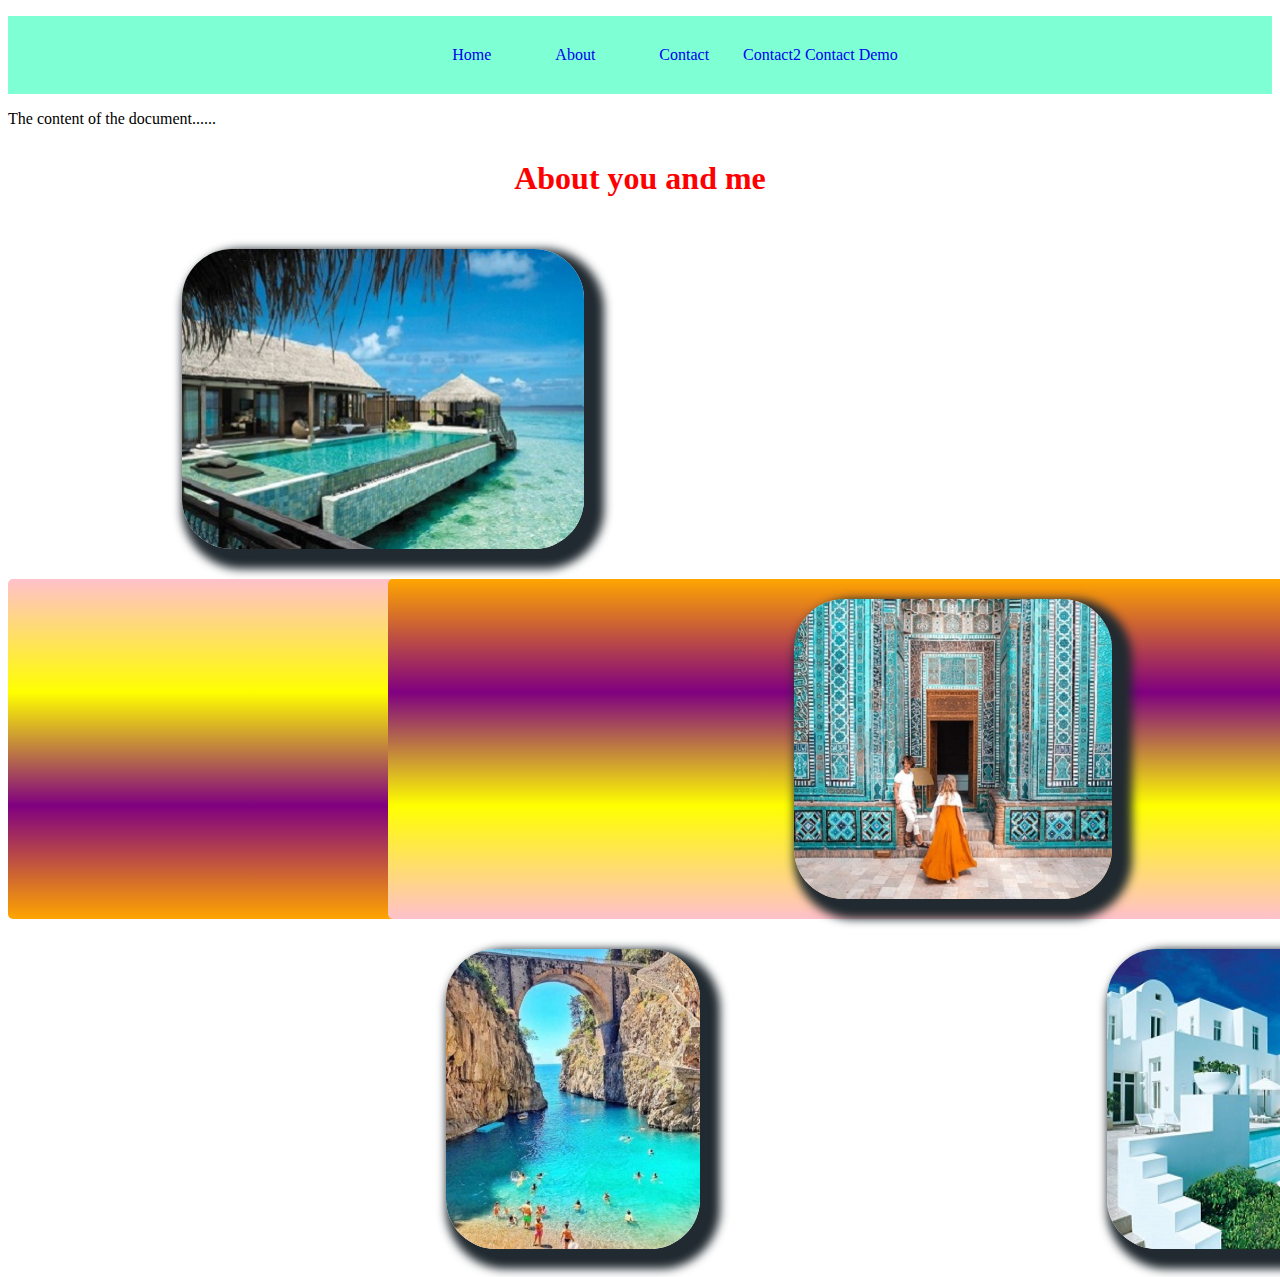
<file: about.html>
<!DOCTYPE html>
<html>
<head>
<title>Welcome to my page</title>
<link rel="stylesheet" href="style.css">
</head>

<body>
    <header>

        <Nav>
    
            <ul>
               
            <a href="index.html"><li>Home</li></a>
            <a href="about.html"><li>About</li></a>
            <a href="contact.html"><li>Contact</li></a>
            <a href="contact2.html">Contact2</a>
            <a href="contactDemo.html">Contact Demo</a>
            </ul>
    
        </Nav>
    
    </header>





The content of the document......
<h1>
<p>About you and me</p>
</h1>

<div class="wrapper">
    <div class="Box a"><img src="maldives.jpg" alt="maldives" height="300px"></div>
    <div class="Box b"><img src="petra.jpg" alt="petra" height="300px"></div>
    <div class="Box c"></div>
    <div class="Box d"><img src="bridge.jpg" alt="bridge" height="300px"></div>
    <div class="Box e"><img src="villa.jpg" alt="villa" height="300px"></div>
    <div class="Box f"><img src="samarkand.jpg" alt="samarkand" height="300px"></div>
  </div>

</body>
</html>
</file>
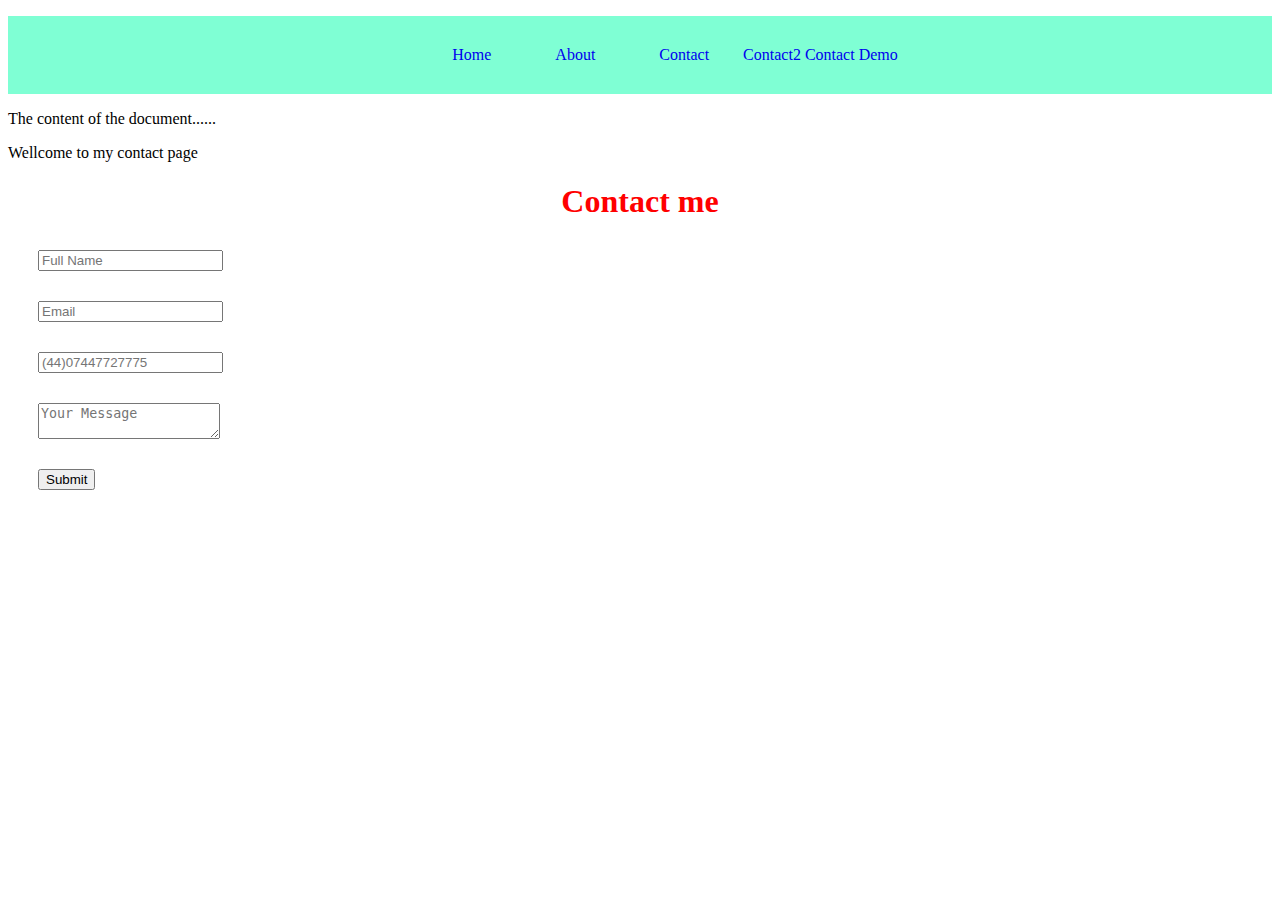
<file: contact.html>
<!DOCTYPE html>
<html lang="en">
<head>
    <meta charset="UTF-8">
    <meta name="viewport" content="width=device-width, initial-scale-1.0">
    <meta http-equiv="X-UA-Compatible" content="ie-edge">

<title>Contact</title>
<link rel="stylesheet" href="style.css">
</head>

<body>
    <header>

        <Nav>
    
            <ul>
               
            <a href="index.html"><li>Home</li></a>
            <a href="about.html"><li>About</li></a>
            <a href="contact.html"><li>Contact</li></a>
            <a href="contact2.html">Contact2</a>
            <a href="contactDemo.html">Contact Demo</a>
            </ul>
    
        </Nav>
    
    </header>


The content of the document......

<p>Wellcome to my contact page</p>
<h1>Contact me</h1>

<form name="contact" method="POST" data-netlify="true">
    <input type="text" name="name" placeholder="Full Name" required>
    <input type="email" name="email" placeholder="Email" required>
    <input type="tel" name="phone_num" placeholder="(44)07447727775" 
    pattern="[\()]\d{3}[\)]\d{3}[\-]\d{4}" required>
    <textarea name="message" placeholder="Your Message"></textarea>
    <button type="submit">Submit</button>
</form>



</body>

</html>
</file>
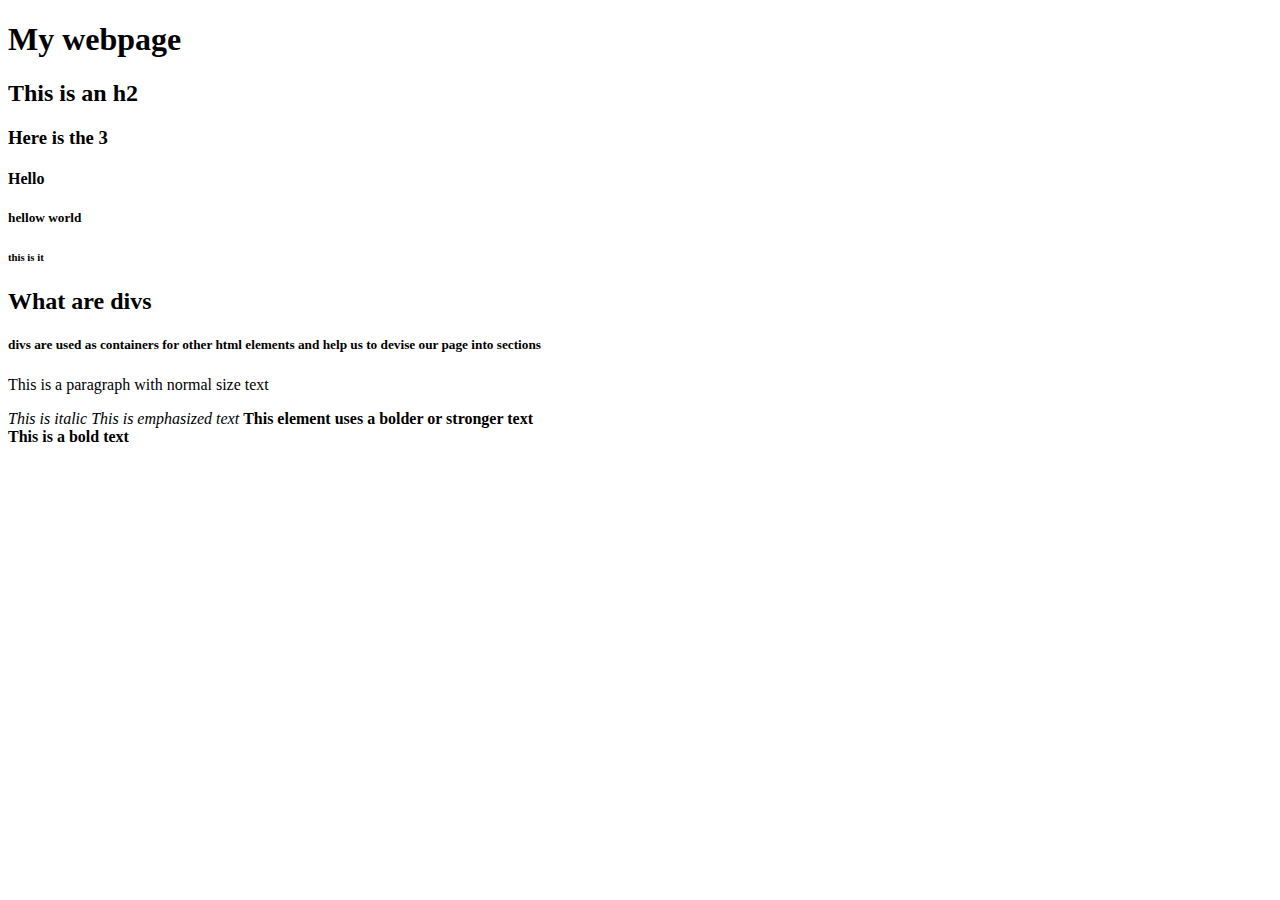
<file: firstpage.html>
<!DOCTYPE html>
<html>
<head>
<meta charset="ISO-8859-1">
<title>Coding Practice</title>
</head>
<body>
<h1>My webpage</h1>
<h2>This is an h2</h2>
<h3>Here is the 3</h3>
<h4>Hello</h4>
<h5>hellow world</h5>
<h6>this is it</h6>

<div>
<h2>What are divs</h2>
<h5>divs are used as containers for other html elements and help us to devise our page into sections</h5>
</div>

<section>
<p>This is a paragraph with normal size text</p>
<i>This is italic</i>
<em>This is emphasized text</em>
<strong>This element uses a bolder or stronger text</strong>
<br>
<b>This is a bold text</b>

</section>

</body>
</html>
</file>
<file: style.css>
h1 {
    text-align: center;
    color: red;
    text-shadow: 4px 4px 2px rgb(red, green, blue);
}

.title {
    color: rgb(20, 99, 55);
}

#italic {
    color: orange;
}

nav {
  background-color: aquamarine;
  text-align: center;
}

.nav-wrapper {
    background-color: blue;
}

a {
    text-decoration-line: none;
}

nav ul {
    list-style: none;
}

nav li {
    display: inline-block;
    padding: 30px;
}

.container {
    border: 10px dashed aqua;
    margin: 50px 5px 25px 0px;
    padding: 30px 0px 10px 5px;
}

.box {
    height: 200px;
    width: 200px;
    background-color: blue;
    margin: 10px;
}

@keyframes fadeMe {
    0% {
        opacity: 1;
    }
    100% {
        opacity: 0;
    }
}

#box1 {
    animation-name: fadeMe;
    animation-duration: 4s;
    animation-iteration-count: infinite; 
    animation-timing-function: linear;
}

@keyframes rotation {
    0% {transform: rotate(90deg);}
    50% {transform: rotate(180deg);}
    100% {transform: rotate(360deg);}
}

#box2 {
    animation-name: rotation;
    animation-duration: 2s;
    animation-iteration-count: 4s;
    animation-timing-function: ease-in-out;
    border-radius: 10%;
    background-image: radial-gradient(circle, purple, orange, yellow, pink, purple );
}

@keyframes getBigger{
    0% {transform: scale(1);}
       50% {transform: scale(2);}
        100% {transform: scale(.5);}
    }

#box3 {
    animation: getBigger infinite 8s ease-in;
    border-radius: 50%;
    background: orange;
}

@keyframes changeColors {
    0% {background-color: grey;}
    25% {background-color: purple;}
    50% {background-color: yellow;}
    75% {background-color: pink;}
    100% {background-color: grey;}
}

#box4 {
    animation: changeColors 3s 2s forwards;
}

@keyframes moveBox {
    0% {left: 0px; top: 0px;}
    25% {left: 100px; top: 0px;}
    50% {left: 100px; top: 2000px;}
    75% {left: 0px; top: 200px;}
    100% {left: 0px; top: 0px;}

}

#box5 {
    position: relative;
    background: red;
    animation: moveBox 5s 3s;
}

#box6 {
    top: 10px;
    left: 20px;
    position: relative;
}

/*
html {
    background-image: url(https://upload.wikimedia.org/wikipedia/commons/0/00/Registan_square_Samarkand.jpg);
    background-repeat: no-repeat;
    background-size: cover;
}
*/

/*html {
    background-image: radial-gradient(blue, green, purple);
}
*/

.circleImg {
   border-radius: 50%;
}

img {
    border-radius: 50px;
    box-shadow: 10px 10px 10px 10px rgb(33, 42, 48);
}


.flex {
    margin: 30px;
    border: 3px solid black;
    display: flex;
    flex-wrap: wrap;
    justify-content: space-around;
    flex-direction: column;
        
}

.contact-box {
    display: flex;
    justify-content: center;
}

.row {
    margin: 30px;
}

.input-field {
    margin: 20px;
}

form input, textarea, button {
    display: block;
    margin: 30px;
}

.wrapper {
    display: grid;
    grid-gap: 10px;
    grid-template-columns: repeat(5, [col] 370px ) ;
    grid-template-rows: repeat(3, [row] auto  );
    background-color: white;
    color: #444;
  }

  .Box {
    background-color: white;
    color: #fff;
    border-radius: 5px;
    padding: 20px;
    font-size: 150%;
    z-index:10;

  }

  .a {
    grid-column: col / span  2;
    grid-row: row ;
    display: flex;
    justify-content: center;
  }
  .b {
    grid-column: col 4 / span 2;
    grid-row: row ;
    display: flex;
    justify-content: center;
  }
  .c {
    grid-column: col / span 5;
    grid-row: row 2 ;
    display: flex;
    justify-content: center;
    background-image: linear-gradient(pink, yellow, purple, orange);
  }
  .d {
    grid-column: col  / span  3 ;
    grid-row: row 3 ;
    display: flex;
    justify-content: center;
  }

  .e {
    grid-column: col 3 / span  3;
    grid-row: row 3;
    display: flex;
    justify-content: center;
  }

  .f {
    grid-column: col 2 / span 3;
    grid-row: row 2  ;
    background-color: rgba(49,121,207, 0.5);
    z-index: 20;
    display: flex;
    justify-content: center;
    background-image: linear-gradient(orange, purple, yellow, pink);

    
  }
</file>
